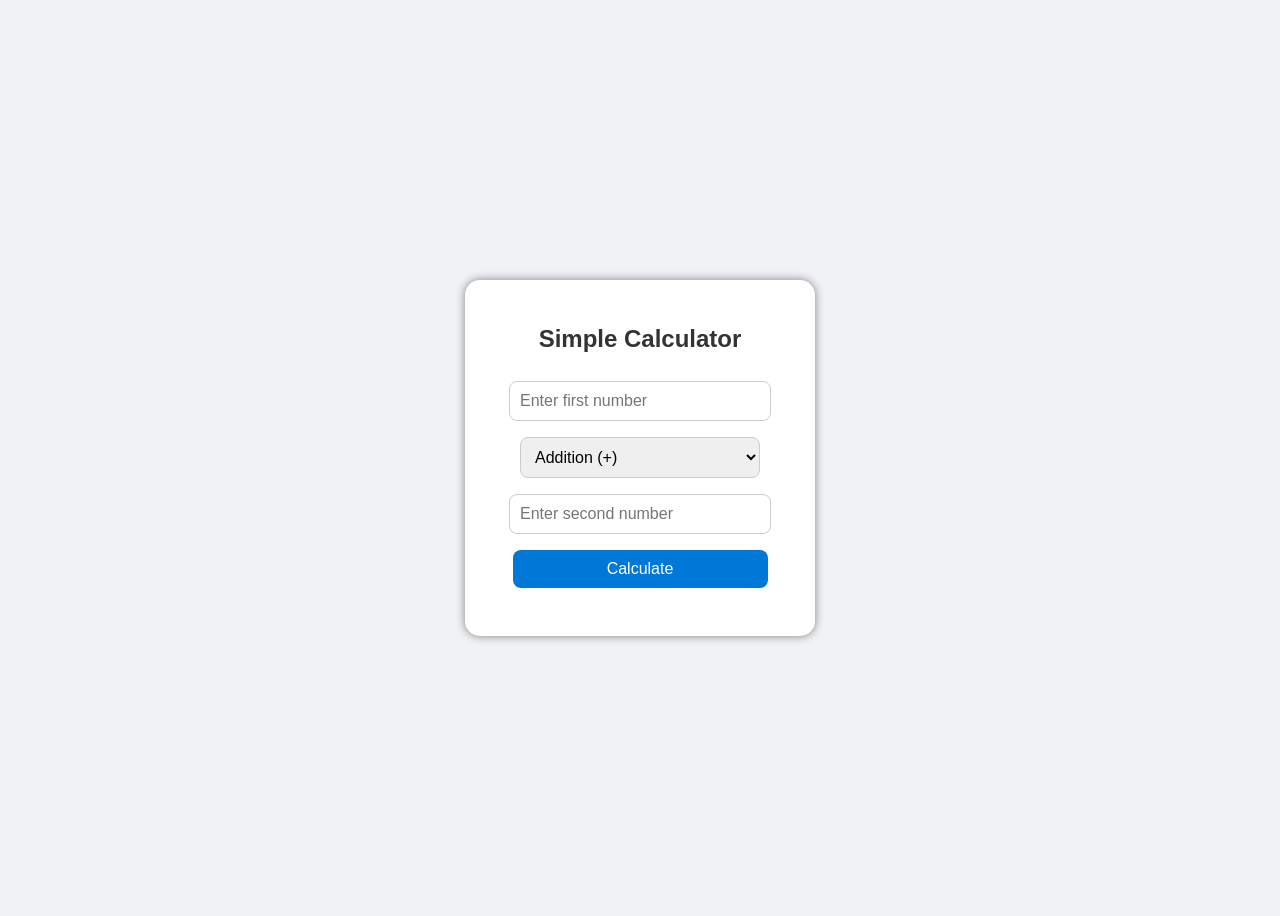
<file: d3.html>
<!DOCTYPE html> 
<html> 
<head> 
    <title>Simple Calculator</title> 
    <style> 
        body { 
            font-family: Arial, sans-serif; 
            background-color: #f0f2f5; 
            display: flex; 
            justify-content: center; 
            align-items: center; 
            height: 100vh; 
        } 
        .calculator { 
            background-color: white; 
            padding: 25px; 
            border-radius: 15px; 
            box-shadow: 0 0 10px gray; 
            width: 300px; 
            text-align: center; 
        } 
        h2 { 
            color: #333; 
            margin-bottom: 20px; 
        } 
        input, select, button { 
            padding: 10px; 
            margin: 8px; 
 width: 80%; 
            border: 1px solid #ccc; 
            border-radius: 8px; 
            font-size: 16px; 
        } 
        button { 
            width: 85%; 
            background-color: #0078d7; 
            color: white; 
            border: none; 
            cursor: pointer; 
        } 
        button:hover { 
            background-color: #005fa3; 
        } 
        #result { 
            margin-top: 15px; 
            font-weight: bold; 
            color: green; 
        } 
    </style> 
</head> 
<body> 
    <div class="calculator"> 
        <h2>Simple Calculator</h2> 
        <input type="number" id="firstNumber" placeholder="Enter first number"><br> 
        <select id="operator"> 
            <option value="+">Addition (+)</option> 
            <option value="-">Subtraction (-)</option> 
            <option value="*">Multiplication (*)</option> 
            <option value="/">Division (/)</option> 
        </select><br> 
        <input type="number" id="secondNumber" placeholder="Enter second 
number"><br> 
        <button onclick="calculate()">Calculate</button> 
        <div id="result"></div> 
    </div> 
 
    <script> 
        function calculate() { 
            let firstNumber = 
parseFloat(document.getElementById("firstNumber").value); 
            let secondNumber = 
parseFloat(document.getElementById("secondNumber").value); 
            let operator = document.getElementById("operator").value; 
            let result = ""; 
 
            if (isNaN(firstNumber) || isNaN(secondNumber)) {
                 result = "Please enter valid numbers."; 
            } else { 
                if (operator === "+") { 
                    result = "Result: " + (firstNumber + secondNumber); 
                } else if (operator === "-") { 
                    result = "Result: " + (firstNumber - secondNumber); 
                } else if (operator === "*") { 
                    result = "Result: " + (firstNumber * secondNumber); 
                } else if (operator === "/") { 
                    if (secondNumber === 0) { 
                        result = "Division by zero not possible."; 
                    } else { 
                        result = "Result: " + (firstNumber / secondNumber); 
                    } 
                } else { 
                    result = "Invalid operator."; 
                } 
            } 
 
            document.getElementById("result").innerHTML = result; 
        } 
    </script> 
</body> 
</html>
</file>
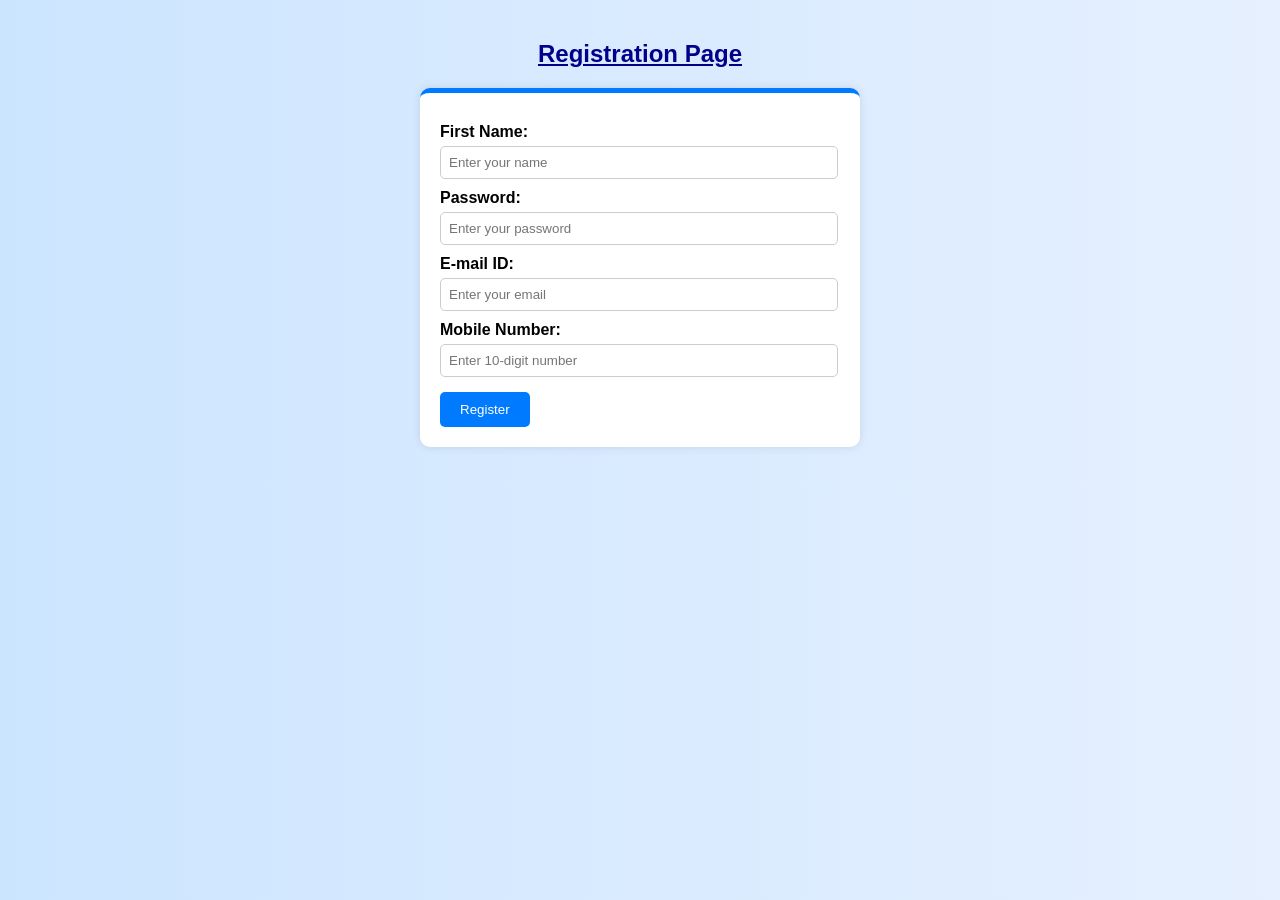
<file: d6.html>
<!DOCTYPE html> 
<html lang="en"> 
<head> 
<meta charset="UTF-8"> 
<meta name="viewport" content="width=device-width, initial-scale=1.0"> 
<title>Registration Form Validation</title> 

<link rel="stylesheet" href="style5.css"> 

<style> 
body { 
font-family: Arial, sans-serif; 
background-color: #f3f6fa; 
margin: 40px; 
} 
h2 { 
color: #004085; 
text-align: center; 
    } 
 
    form { 
        background-color: white; 
        border-radius: 10px; 
        box-shadow: 0 0 10px rgba(0,0,0,0.1); 
        padding: 20px; 
        width: 400px; 
        margin: 0 auto; 
    } 
 
    label { 
        display: block; 
        margin-top: 10px; 
        font-weight: bold; 
    } 
 
    input[type="text"], input[type="password"], input[type="email"] { 
        width: 95%; 
        padding: 8px; 
        margin-top: 5px; 
        border-radius: 5px; 
        border: 1px solid #ccc; 
    } 
 
    input[type="submit"] { 
        background-color: #007bff; 
        color: white; 
        border: none; 
        padding: 10px 20px; 
        border-radius: 5px; 
        margin-top: 15px; 
        cursor: pointer; 
    } 
 
    input[type="submit"]:hover { 
        background-color: #0056b3; 
    } 
 
    .error { 
        color: red; 
        font-size: 0.9em; 
    } 
</style> 
 
<script> 

 
function validateForm() { 
    let name = document.getElementById("fname").value.trim(); 
    let password = document.getElementById("password").value.trim(); 
    let email = document.getElementById("email").value.trim(); 
    let mobile = document.getElementById("mobile").value.trim(); 
    let valid = true; 
 
    
    document.getElementById("nameError").innerHTML = ""; 
    document.getElementById("passError").innerHTML = ""; 
    document.getElementById("emailError").innerHTML = ""; 
    document.getElementById("mobileError").innerHTML = ""; 
 
    if (!/^[A-Za-z]+$/.test(name) || name.length < 6) { 
        document.getElementById("nameError").innerHTML = "Name must contain only 
alphabets and be at least 6 characters long."; 
        valid = false; 
    } 
 
    if (password.length < 6) { 
        document.getElementById("passError").innerHTML = "Password must be at least 
6 characters long."; 
        valid = false; 
    } 
  
    let emailPattern = /^[a-zA-Z0-9._-]+@[a-zA-Z0-9.-]+\.[a-zA-Z]{2,}$/; 
    if (!emailPattern.test(email)) { 
        document.getElementById("emailError").innerHTML = "Please enter a valid 
email (e.g., name@domain.com)."; 
        valid = false; 
    } 
    if (!/^\d{10}$/.test(mobile)) { 
        document.getElementById("mobileError").innerHTML = "Mobile number must 
contain exactly 10 digits."; 
        valid = false; 
    } 
 
    return valid; 
} 
</script> 
</head> 
 
<body> 
 
<h2 style="text-decoration: underline; color: darkblue;">Registration Page</h2>
 
<form onsubmit="return validateForm()"> 
    <label for="fname">First Name:</label> 
    <input type="text" id="fname" placeholder="Enter your name"> 
    <div id="nameError" class="error"></div> 
 
    <label for="password">Password:</label> 
    <input type="password" id="password" placeholder="Enter your password"> 
    <div id="passError" class="error"></div> 
 
    <label for="email">E-mail ID:</label> 
    <input type="email" id="email" placeholder="Enter your email"> 
    <div id="emailError" class="error"></div> 
 
    <label for="mobile">Mobile Number:</label> 
    <input type="text" id="mobile" placeholder="Enter 10-digit number"> 
    <div id="mobileError" class="error"></div> 
 
    <input type="submit" value="Register"> 
</form> 
</body> 
</html>
</file>
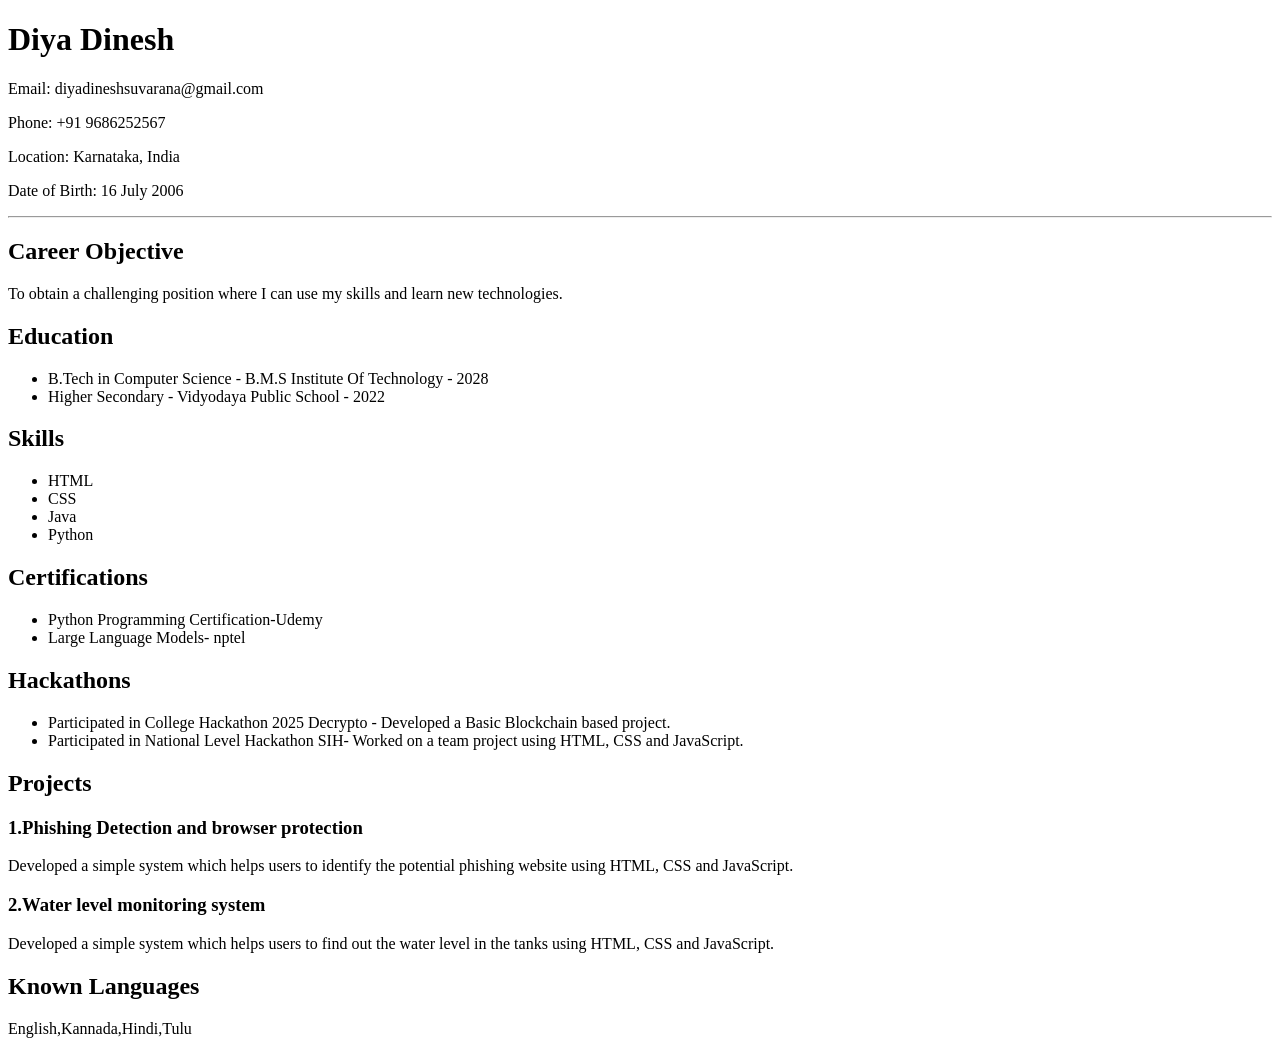
<file: file1.html>
<!DOCTYPE html>
<html>
<head>
    <title>My Resume</title>
</head>
<body>

    <h1>Diya Dinesh</h1>
    <p>Email: diyadineshsuvarana@gmail.com</p>
    <p>Phone: +91 9686252567</p>
    <p>Location: Karnataka, India</p>
    <p>Date of Birth: 16 July 2006</p>
    <hr>

    <h2>Career Objective</h2>
    <p>
        To obtain a challenging position where I can use my skills
        and learn new technologies.
    </p>

    <h2>Education</h2>
    <ul>
        <li>B.Tech in Computer Science - B.M.S Institute Of Technology - 2028</li>
        <li>Higher Secondary - Vidyodaya Public School - 2022</li>
    </ul>

    <h2>Skills</h2>
    <ul>
        <li>HTML</li>
        <li>CSS</li>
        <li>Java</li>
        <li>Python</li>
    </ul>
    <h2>Certifications</h2>
    <ul>
        <li>Python Programming Certification-Udemy</li>
        <li>Large Language Models- nptel
    </ul>

    <h2>Hackathons</h2>
    <ul>
        <li>
            Participated in College Hackathon 2025 Decrypto -
            Developed a Basic Blockchain based project.
        </li>
        <li>
            Participated in National Level Hackathon SIH-
            Worked on a team project using HTML, CSS and JavaScript.
        </li>
    </ul>

    <h2>Projects</h2>
    <h3>1.Phishing Detection and browser protection</h3>
    <p>
        Developed a simple system which helps users to identify the potential phishing website using HTML, CSS and JavaScript.
    </p>
    <h3>2.Water level monitoring system</h3>
    <p>
        Developed a simple system which helps users to find out the water level in the tanks using HTML, CSS and JavaScript.
    </p>

    
    <h2>Known Languages</h2>
    <p>
        English,Kannada,Hindi,Tulu
    </p>


   
</body>
</html>
</file>
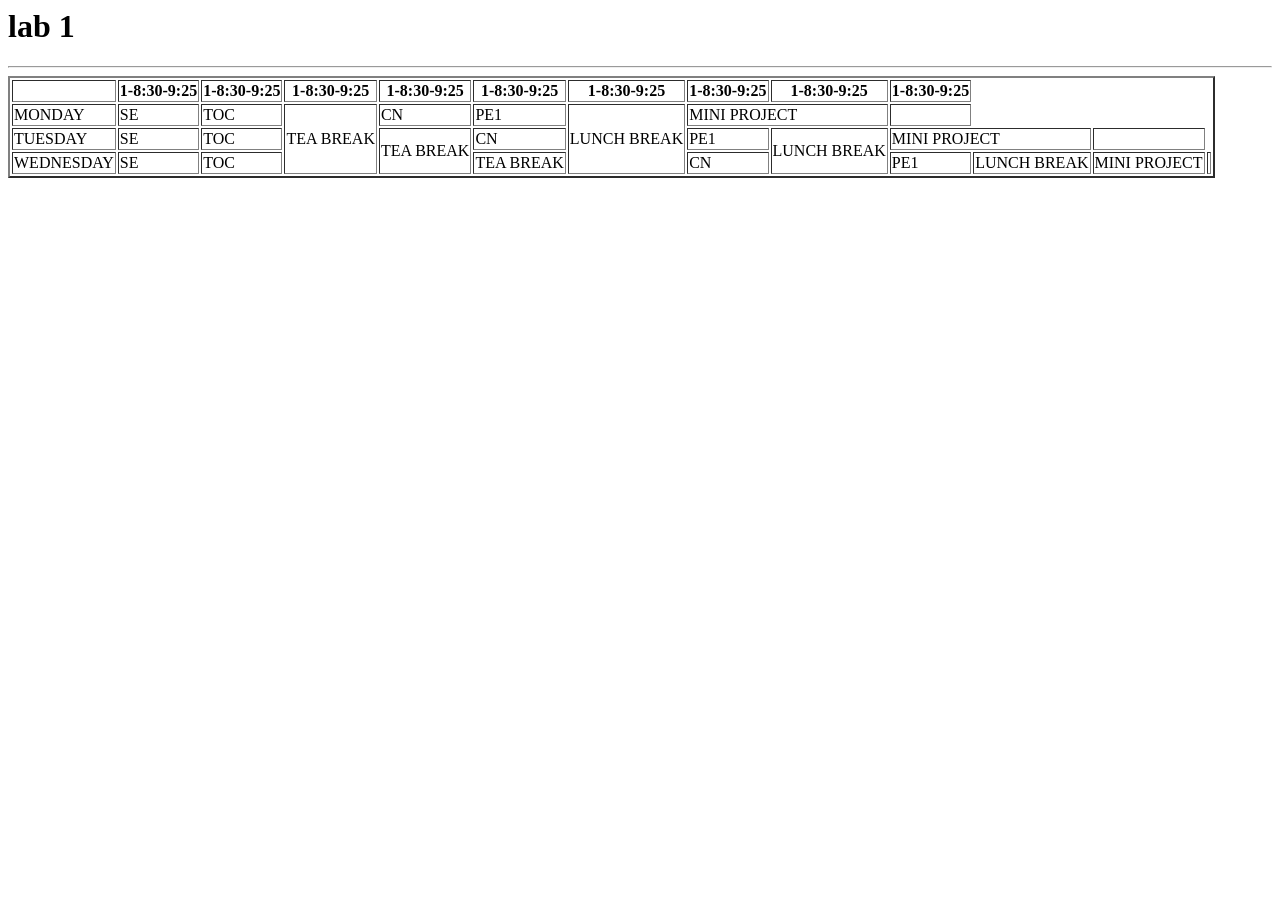
<file: lab1.html>
<html>
  <head>
    <title>lab 1</title>
  </head>
<body>
  <h1>lab 1</h1>
  <hr>
  <table border="2">
    <tr>
      <th></th>
      <th>1-8:30-9:25</th>
      <th>1-8:30-9:25</th>
      <th>1-8:30-9:25</th>
      <th>1-8:30-9:25</th>
      <th>1-8:30-9:25</th>
      <th>1-8:30-9:25</th>
      <th>1-8:30-9:25</th>
      <th>1-8:30-9:25</th>
      <th>1-8:30-9:25</th>

    </tr>

    <tr>
      <td>MONDAY</td>
      <td>SE</td>
      <td>TOC</td>
      <td rowspan="6">TEA BREAK</td>
      <td>CN</td>
      <td>PE1</td>
      <td rowspan="6">LUNCH BREAK</td>
      <td colspan="2">MINI PROJECT</td>
      <td></td>
    </tr>

    <tr>
      <td>TUESDAY</td>
      <td>SE</td>
      <td>TOC</td>
      <td rowspan="6">TEA BREAK</td>
      <td>CN</td>
      <td>PE1</td>
      <td rowspan="6">LUNCH BREAK</td>
      <td colspan="2">MINI PROJECT</td>
      <td></td>
    </tr>


    <tr>
      <td>WEDNESDAY</td>
      <td>SE</td>
      <td>TOC</td>
      <td rowspan="6">TEA BREAK</td>
      <td>CN</td>
      <td>PE1</td>
      <td rowspan="6">LUNCH BREAK</td>
      <td colspan="2">MINI PROJECT</td>
      <td></td>
    </tr>



  </table>
</body>
</html>
</file>
<file: style5.css>
body { 
    background: linear-gradient(to right, #cce5ff, #e6f0ff); 
} 
 
input:focus { 
    border-color: #007bff; 
    outline: none; 
} 
 
form { 
    border-top: 5px solid #007bff; 
}
</file>
